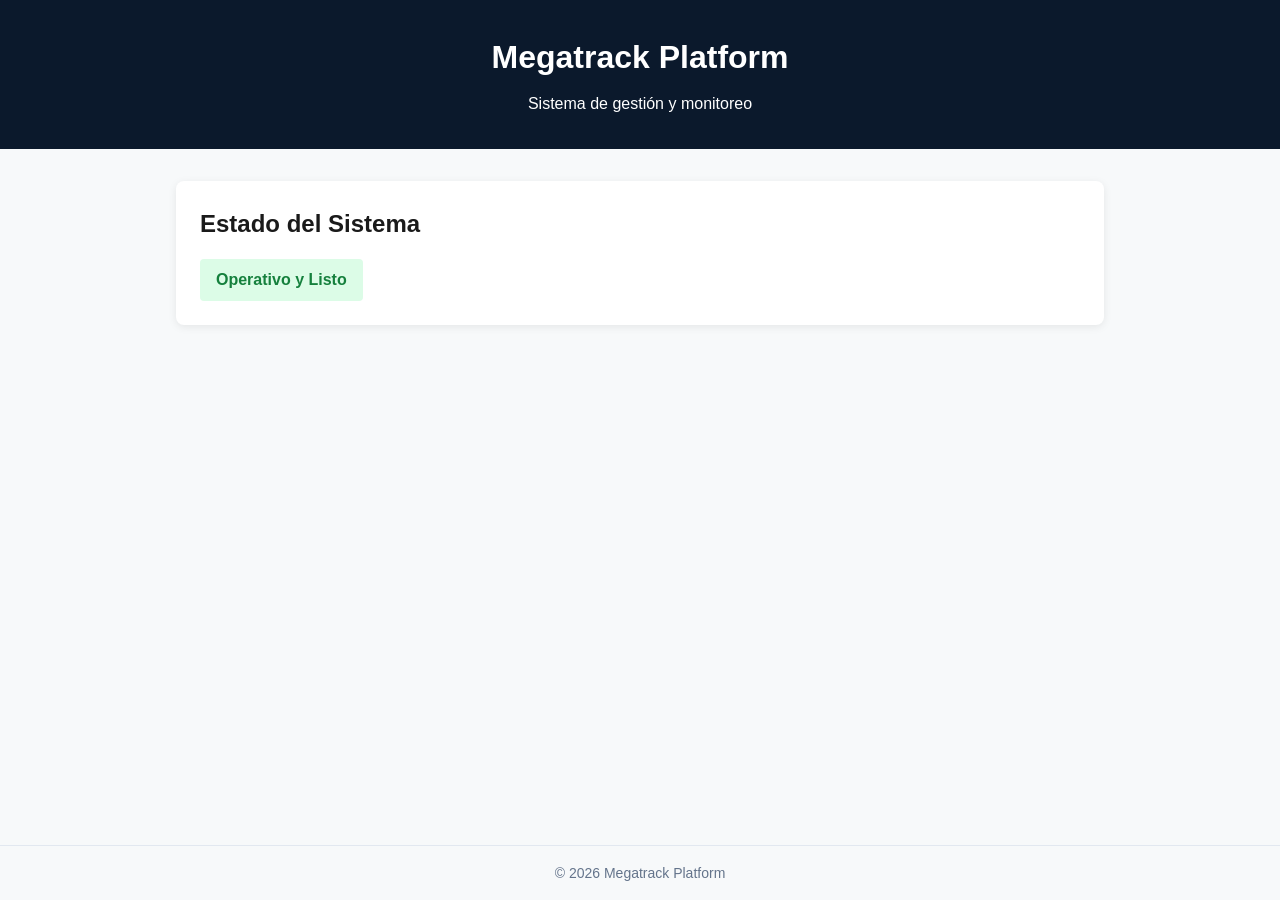
<file: megatrack-platform/index.html>
<!DOCTYPE html>
<html lang="es">
<head>
  <meta charset="UTF-8">
  <meta name="viewport" content="width=device-width, initial-scale=1.0">
  <meta name="description" content="Megatrack Platform">
  <title>Megatrack Platform</title>
  <link rel="stylesheet" href="styles.css">
</head>
<body>
  <header>
    <h1>Megatrack Platform</h1>
    <p>Sistema de gestión y monitoreo</p>
  </header>
  <main>
    <section id="status-panel">
      <h2>Estado del Sistema</h2>
      <div id="status-indicator" class="status-badge">Iniciando...</div>
    </section>
  </main>
  <footer>
    <p>&copy; 2026 Megatrack Platform</p>
  </footer>
  <script src="app.js"></script>
</body>
</html>
</file>
<file: megatrack-platform/styles.css>
* {
  box-sizing: border-box;
  margin: 0;
  padding: 0;
}

body {
  font-family: -apple-system, BlinkMacSystemFont, "Segoe UI", Roboto, Helvetica, Arial, sans-serif;
  line-height: 1.6;
  color: #1a1a1a;
  background-color: #f7f9fa;
  display: flex;
  flex-direction: column;
  min-height: 100vh;
}

header {
  background-color: #0b192c;
  color: #ffffff;
  padding: 2rem 1.5rem;
  text-align: center;
}

header h1 {
  font-size: 2rem;
  margin-bottom: 0.5rem;
}

main {
  flex: 1;
  max-width: 960px;
  width: 100%;
  margin: 2rem auto;
  padding: 0 1rem;
}

#status-panel {
  background: #ffffff;
  border-radius: 8px;
  padding: 1.5rem;
  box-shadow: 0 2px 8px rgba(0, 0, 0, 0.08);
}

.status-badge {
  display: inline-block;
  margin-top: 1rem;
  padding: 0.5rem 1rem;
  border-radius: 4px;
  background-color: #e2e8f0;
  color: #334155;
  font-weight: 600;
}

.status-online {
  background-color: #dcfce7;
  color: #15803d;
}

footer {
  text-align: center;
  padding: 1rem;
  font-size: 0.875rem;
  color: #64748b;
  border-top: 1px solid #e2e8f0;
}
</file>
